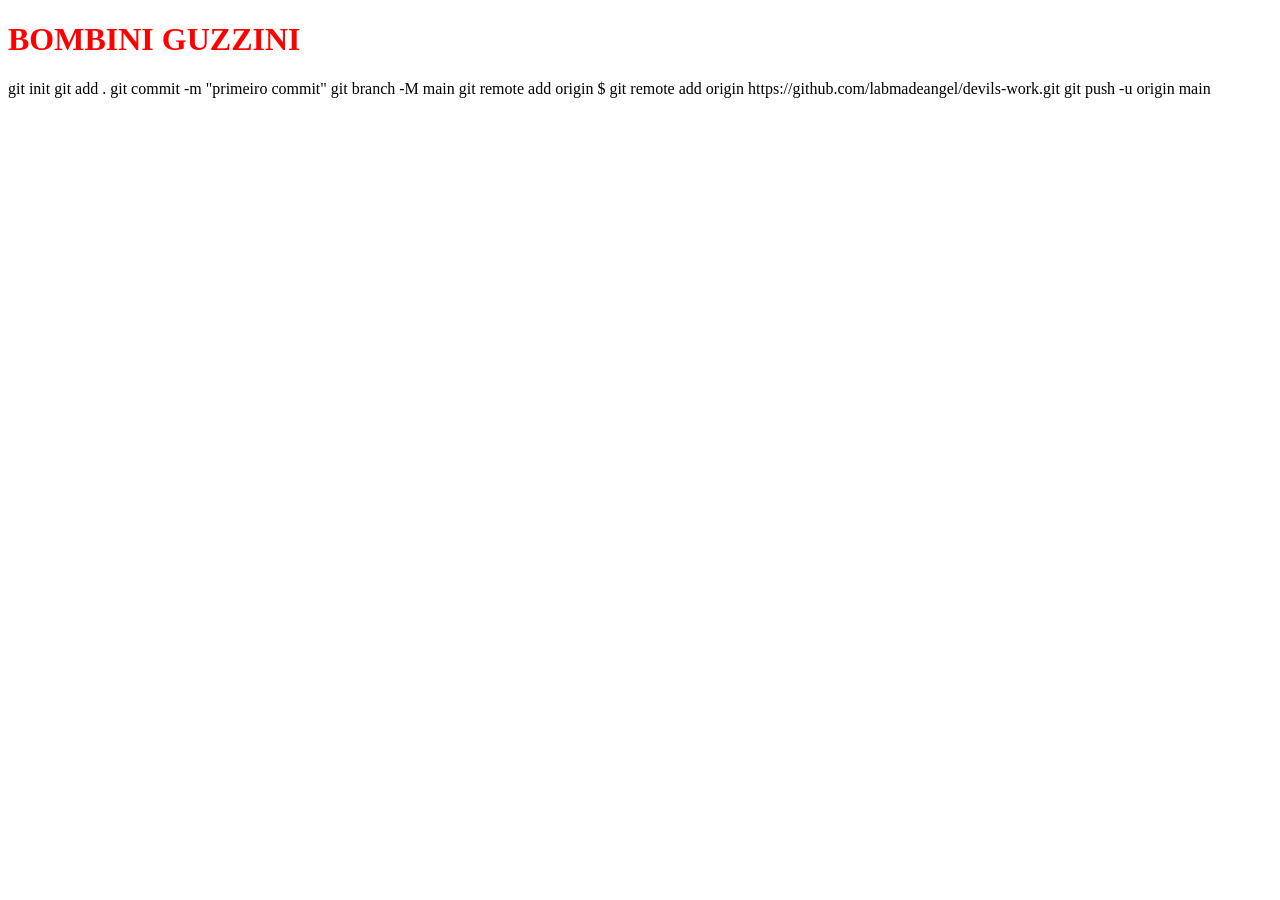
<file: index.html>
<!DOCTYPE html>
<html lang="en">
<head>
  <meta charset="UTF-8">
  <meta name="viewport" content="width=device-width, initial-scale=1.0">
  <title>Document</title>
  <link rel="stylesheet" href="ind.css">
  
</head>
<body>
  <header>
    
  </header>

    <h1>BOMBINI GUZZINI</h1>
    git init 
    git add . 
    git commit -m "primeiro commit"
    git branch -M main 
    git remote add origin $ git remote add origin https://github.com/labmadeangel/devils-work.git

    git push -u origin main 
    

</body>
</html>
</file>
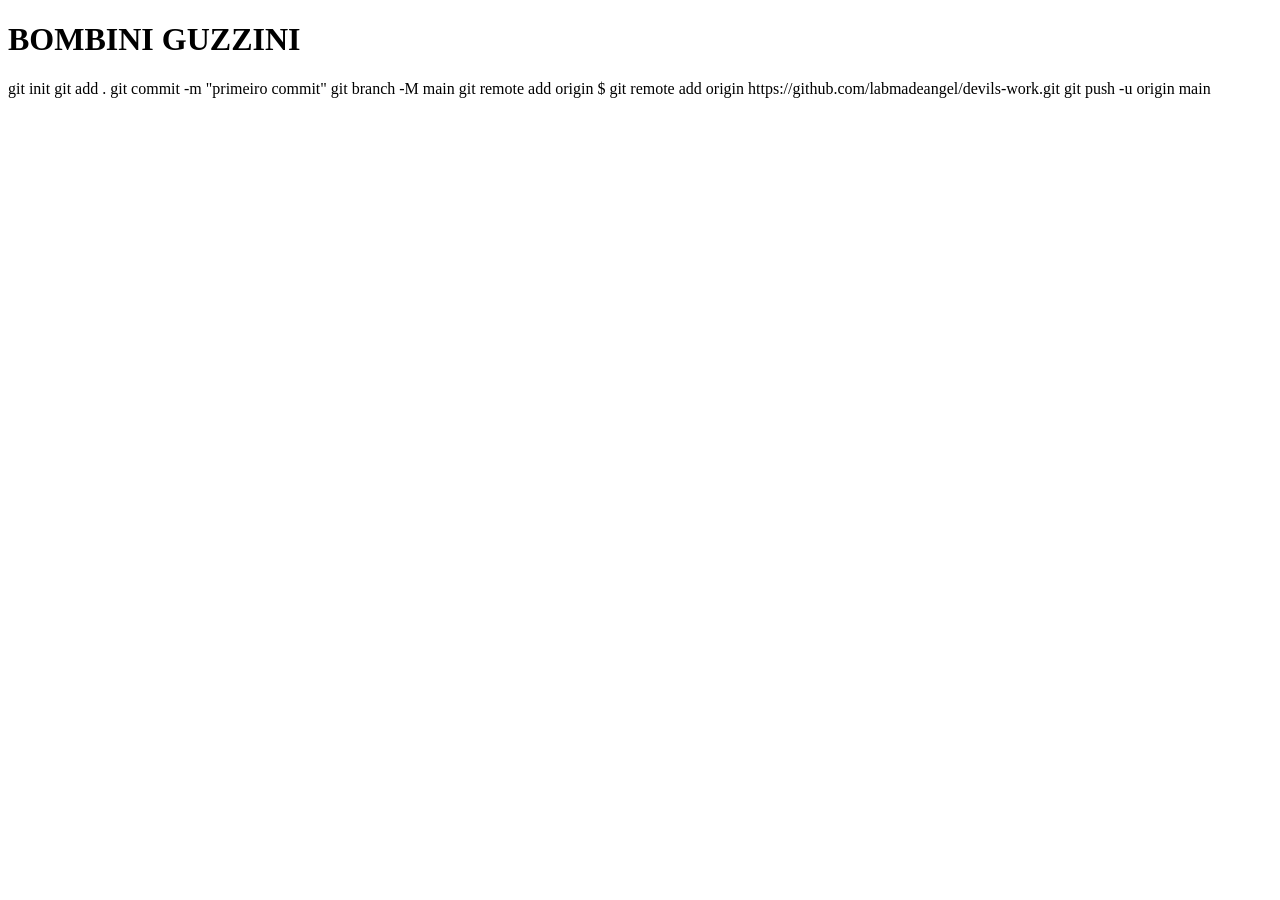
<file: ind.html>
<!DOCTYPE html>
<html lang="en">
<head>
  <meta charset="UTF-8">
  <meta name="viewport" content="width=device-width, initial-scale=1.0">
  <title>Document</title>
</head>
<body>
  <header>
    
  </header>

    <H1>BOMBINI GUZZINI</H1>
    git init 
    git add . 
    git commit -m "primeiro commit"
    git branch -M main 
    git remote add origin $ git remote add origin https://github.com/labmadeangel/devils-work.git

    git push -u origin main 
    

</body>
</html>
</file>
<file: ind.css>
h1 {
    color: red;
}
</file>
